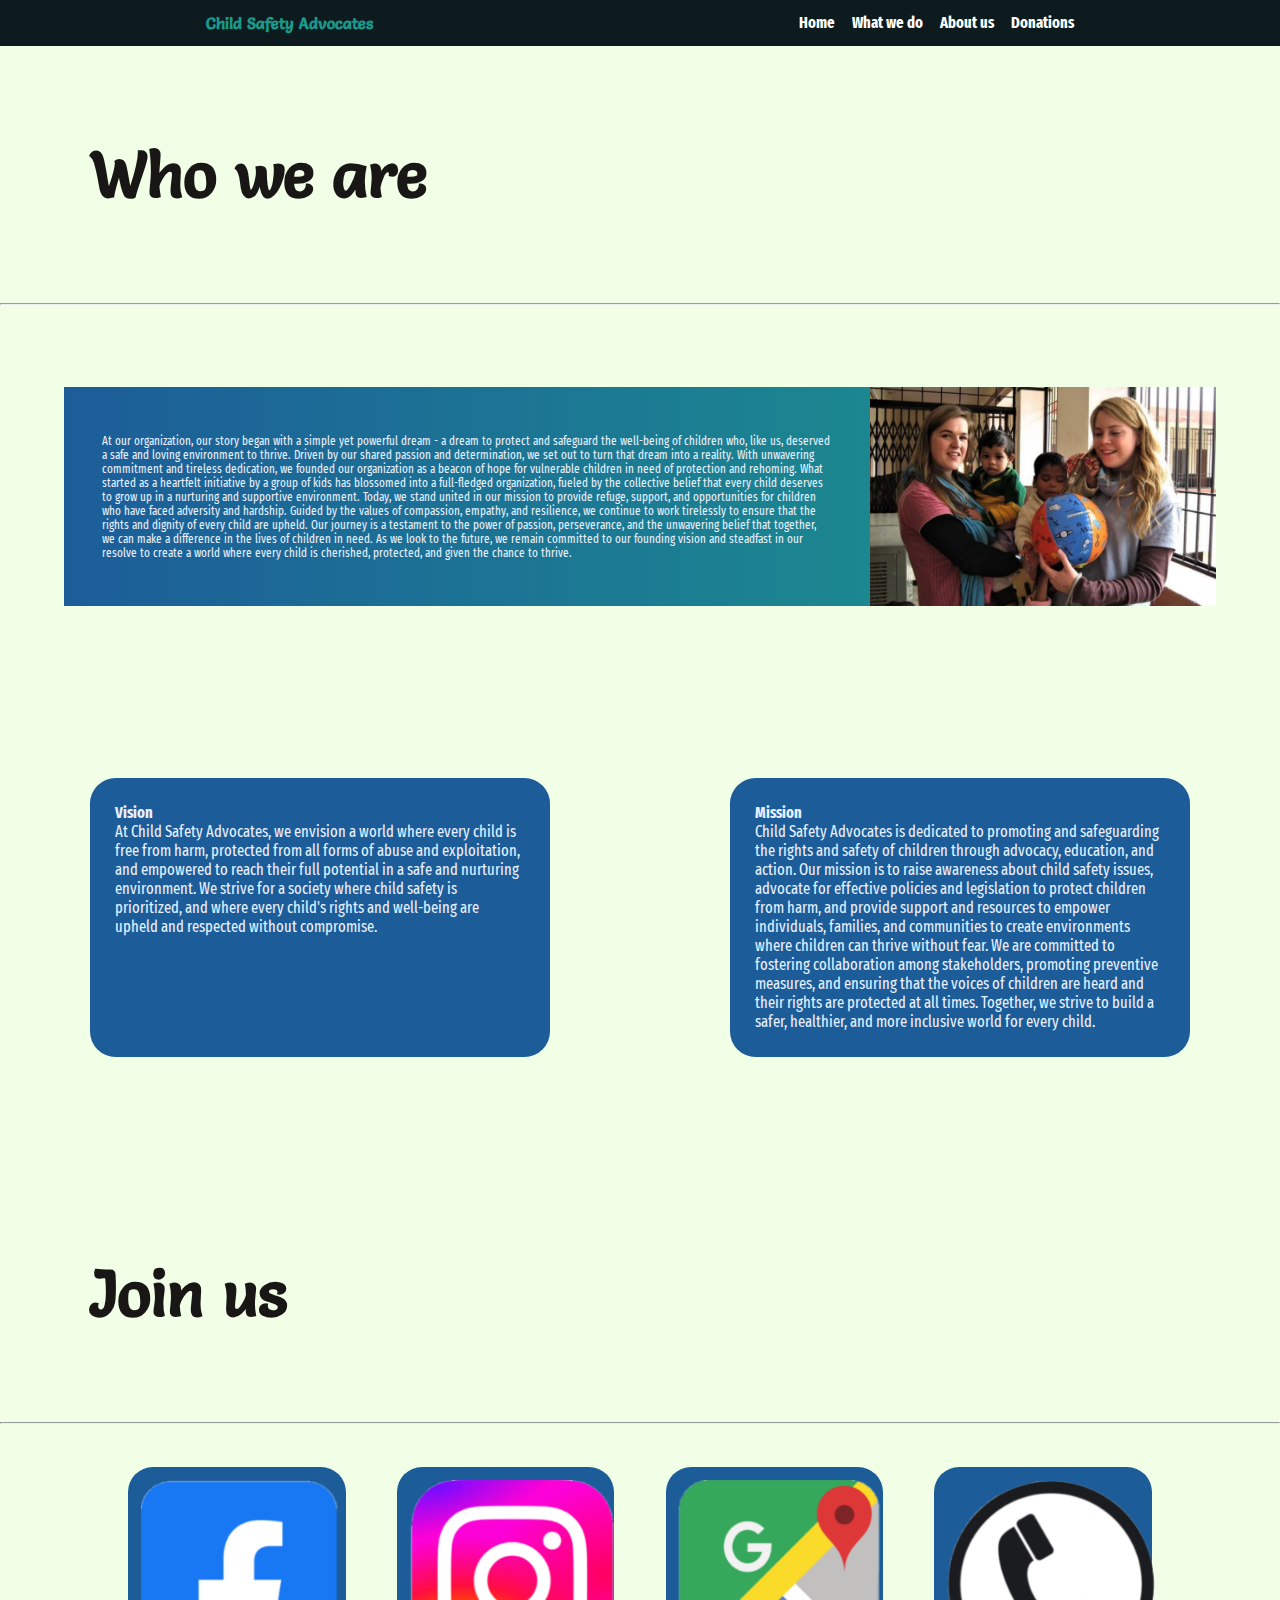
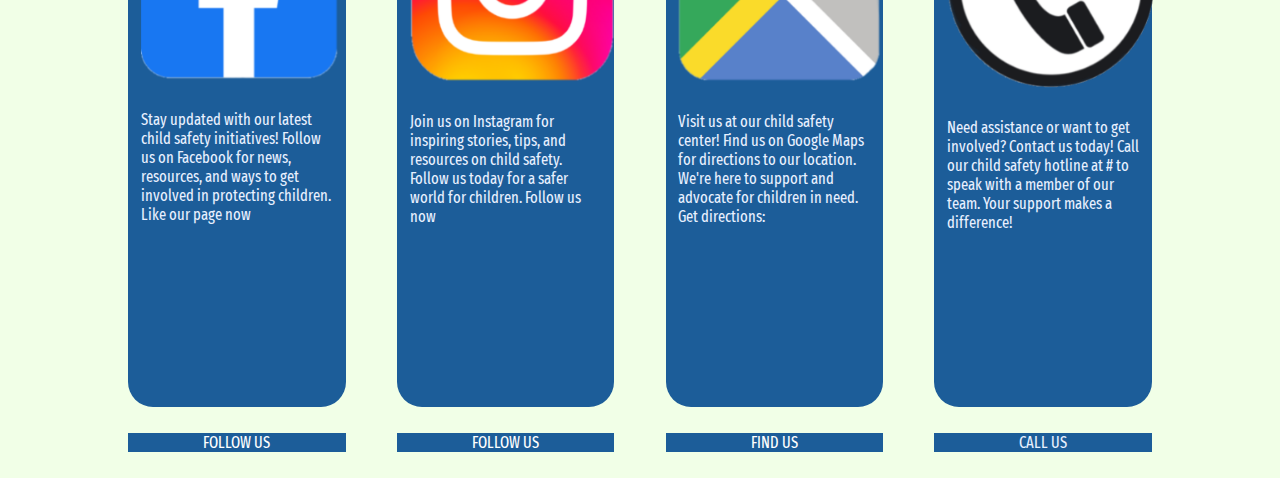
<file: abt_us.html>
<!DOCTYPE html>
<html lang="en">
<head>
    <meta charset="UTF-8">
    <meta name="viewport" content="width=device-width, initial-scale=1.0">
    <title>Child Safety Advocates</title>
    <link rel="stylesheet" href="style.css">
</head>
<body id="abt_us">

    <header>
        <nav>
            <strong class="pagetitle">Child Safety Advocates</strong>
            <strong class="links">
                <a href="index.html">Home</a>
                <a href="whtwedo.html">What we do</a>
                <a href="abt_us.html">About us</a>
                <a href="https://linktr.ee/" id="l">Donations</a>
            </strong>
        </nav>
    </header>

    <main>
        <h1>Who we are</h1>
    </main>
    <hr>
    <br>

    <section id="details">
        <figure class="box">
            <article class="side">
                At our organization, our story began with a simple yet powerful dream - a dream to protect and safeguard the well-being of children who, like us, deserved a safe and loving environment to thrive. Driven by our shared passion and determination, we set out to turn that dream into a reality. With unwavering commitment and tireless dedication, we founded our organization as a beacon of hope for vulnerable children in need of protection and rehoming. What started as a heartfelt initiative by a group of kids has blossomed into a full-fledged organization, fueled by the collective belief that every child deserves to grow up in a nurturing and supportive environment. Today, we stand united in our mission to provide refuge, support, and opportunities for children who have faced adversity and hardship. Guided by the values of compassion, empathy, and resilience, we continue to work tirelessly to ensure that the rights and dignity of every child are upheld. Our journey is a testament to the power of passion, perseverance, and the unwavering belief that together, we can make a difference in the lives of children in need. As we look to the future, we remain committed to our founding vision and steadfast in our resolve to create a world where every child is cherished, protected, and given the chance to thrive.
            </article>
            <img src="images/abt_us.png" alt="Us and our advocacy starting out" class="full_img">            
        </figure>
    </section>

    <br>

    <section id="vision_n_mission">
        <article class="box2">
            <h4>Vision</h4>
            <p>
                At Child Safety Advocates, we envision a world where every child is free from harm, protected from all forms of abuse and exploitation, and empowered to reach their full potential in a safe and nurturing environment. We strive for a society where child safety is prioritized, and where every child's rights and well-being are upheld and respected without compromise.
            </p>
        </article>
        <article class="box2">
            <h4>Mission</h4>
            <p>
                Child Safety Advocates is dedicated to promoting and safeguarding the rights and safety of children through advocacy, education, and action. Our mission is to raise awareness about child safety issues, advocate for effective policies and legislation to protect children from harm, and provide support and resources to empower individuals, families, and communities to create environments where children can thrive without fear. We are committed to fostering collaboration among stakeholders, promoting preventive measures, and ensuring that the voices of children are heard and their rights are protected at all times. Together, we strive to build a safer, healthier, and more inclusive world for every child.
            </p>
        </article>
    </section>

    <br>

    <h1>Join us</h1>

    <hr>
    <br>

    <section id="linkz">
        <article class="links_2">
            <figure class="upper">
                <a href="https://www.facebook.com/login/">
                    <div class="icon" id="facebook"></div>
                </a>
                <p class="uppertxt">Stay updated with our latest child safety initiatives! Follow us on Facebook for news, resources, and ways to get involved in protecting children. Like our page now</p>
            </figure>
            <p class="lowertxt">
                <a href="https://www.facebook.com/login/">FOLLOW US</a>
            </p>
        </article>
        <article class="links_2">
            <figure class="upper">
                <a href="https://www.instagram.com/accounts/login/">
                    <div class="icon" id="insta"></div>
                </a>
                <p class="uppertxt">Join us on Instagram for inspiring stories, tips, and resources on child safety. Follow us today for a safer world for children. Follow us now</p>             
            </figure>
            <p class="lowertxt">
                <a href="https://www.instagram.com/accounts/login/">FOLLOW US</a>
            </p>
        </article>
        <article class="links_2">
            <figure class="upper">
                <a href="https://www.google.com/maps">
                    <div class="icon" id="maps"></div>
                </a>  
                <p class="uppertxt">Visit us at our child safety center! Find us on Google Maps for directions to our location. We're here to support and advocate for children in need. Get directions:</p>              
            </figure>    
            <p class="lowertxt">
                <a href="https://www.google.com/maps">FIND US</a>
            </p>
        </article>
        <article class="links_2">
            <figure class="upper">
                <div class="icon" id="call"></div>    
                <p class="uppertxt">Need assistance or want to get involved? Contact us today! Call our child safety hotline at # to speak with a member of our team. Your support makes a difference!</p>            
            </figure>
            <p class="lowertxt">CALL US</p>
        </article>
    </section>

</body>
</html>
</file>
<file: style.css>
@import url('https://fonts.googleapis.com/css2?family=Fira+Sans+Extra+Condensed:wght@300&family=Salsa&display=swap');

/* page 1 */

*{
    margin: 0;
}
a{
    text-decoration: none;
    color: white;
}

nav strong {
    color: white;
}

.cb{
    display: flex;
    flex-direction: column;
    justify-content: space-between;
    align-content: space-between;
}

nav{
     background-color: #0D1B1E;
     display: flex;
     justify-content: space-around;
     padding-top: 1vw;
     padding-bottom: 1vw;
}

.links a{
    font-family: Fira Sans Extra Condensed;
    margin-left: 1vw;
}

body{
    display: flex;
    flex-direction: column;
    justify-items: space-between;
}

#vidbg{
    width: 100vw;
    height: 100vh;
    object-fit: cover;
    position: fixed;
    z-index: -1;
}

.banner{
    font-family: 'Segoe UI', sans-serif;
    margin-top: 10vw;
    padding: 5vw;
    background-color: rgba(0, 0, 0, 0.80);    
}

.pagetitle{
    font-family: Salsa;
    color: #1B998B;
}

.bannertxt{
    font-family: Salsa;
    font-size: 40pt;
    font-weight: 750;
    color:#1B998B;
}

h2{   
    font-family: Salsa;
    color: #E8F0FF;
}

#bg{
    font-family: Fira Sans Extra Condensed;
    margin: 8vw;
    padding: 5vw;
    background-color: rgba(0, 0, 0, 0.80);    
    color: #E8F0FF;    
}

#progress{
    font-family: Fira Sans Extra Condensed;
    margin: 8vw;
    padding: 5vw;
    background-color: rgba(0, 0, 0, 0.80);    
    color: #E8F0FF;    
}

/* page 2 */

.image{
    width: 50%;
    border-radius: 25px;
}

h1{
    font-size: 5vw;
    padding: 7vw;
    font-family: Salsa;
    color: #191716;
}

#abt_us{
    background-color: #F1FFE7;
}

.text{
    font-size: 1vw;
    position: relative;
}

#pics {
    display: flex;
    flex-wrap: wrap;
    justify-content: center;
}

.container {
    position: relative;
    margin: 10px;
    width: 31vw;
}

.image{ 
    opacity: 1;
    transform: translate(60%);
    display: block;
    transition: .5s ease;
    backface-visibility: hidden;
}

.middle {
    opacity: 0;
    position: absolute;
    top: 50%;
    left: 50%;
    transform: translate(-40%, -40%);
    text-align: center;
}

.container:hover .image{
    opacity: 0.3;
}

.container:hover .middle{
    opacity: 1;
}



.box{
    margin: 5vw;
    font-family: Fira Sans Extra Condensed;
    background-image: linear-gradient(to right, #1C5D99, #1B998B);
    color: #E8F0FF;      
}


.side{
    padding: 3vw;
}

/* page 3 */



.box2{
    background-color: #1C5D99;
    width: 40vw;
    border-radius: 2vw;
    margin: 7vw;    
    padding: 2vw;
    font-family: Fira Sans Extra Condensed;
    color: #E8F0FF;
}

#linkz{
    align-self: center;
}

.links_2{
    margin: 2vw;
}

.upper{
    background-color: #1C5D99;
    color: #E8F0FF;
    font-family: Fira Sans Extra Condensed;
    width: 17vw;
    height: 60vh;
    margin-bottom: 2vw;
    border-radius: 25px;
}

.uppertxt{
    padding: 1vw;
}

.lowertxt{
    background-color: #1C5D99;
    color: #E8F0FF;
    font-family: Fira Sans Extra Condensed;
    text-align: center;
    animation: click 0.5s infinite ;
}

.icon{
    background: url(images/sprite.png) no-repeat;
    display: inline-block;
    align-items: center;
    margin: 1vw;
}

#facebook{
    background-position: 0 -2px;
    width: 198px;
	height: 200px;
}
#insta{
    background-position: -199px 0;
    width: 205px;
	height: 202px;
}
#maps{
    background-position: -405px 0;
	width: 203px;
	height: 202px;
}
#call{
    background-position: -610px -3px;    
	width: 208px;
	height: 208px;
}

@keyframes click{
    50%{transform: scale(1.2)}
}

/* media */

@media screen and (max-width: 856px){
    .container {
        width: 100%;
    }

    #pics {
        justify-content: flex-start;
    }

    .text{
        font-size: 3vw;
    }

    .full_img{
        width: 100%;
    }

    h1{
        font-size: 8vw;
    }

    .side{
        padding: 6vw;
    }
}

@media screen and (min-width: 857px){
    
    .box{
        display: flex;
        align-items: center;
    }

    .full_img{
        width: 30%;
    }

    .side{
        font-size: 0.95vw;
    }

    #vision_n_mission{
        display: flex;
    }

    #linkz{
        display: flex;
    }
}

@media screen and (max-width: 600px){
    nav{
        position: relative;
    }
    .pagetitle{
        padding: 1vw;
        color: white;
    }
    .links{
        display: none;
        z-index: 1;
        position: absolute;
        background-color: #0D1B1E;
        min-width: 75vw;
        box-shadow: 0px 8px 16px 0px rgb(0, 0, 0.2);        
    }
    .links a{
        color: white;
        padding-top: 3vh;
        padding-bottom: 3vh;
        display: block;
    }
    .links a:hover{background-color: #0D1B1E; transition: 0.5s;}
    nav:hover .links{display: block; transition: 0.5s;}
    nav:hover .pagetitle{background-color: #0D1B1E; transition: 0.5s;} 
}
</file>
